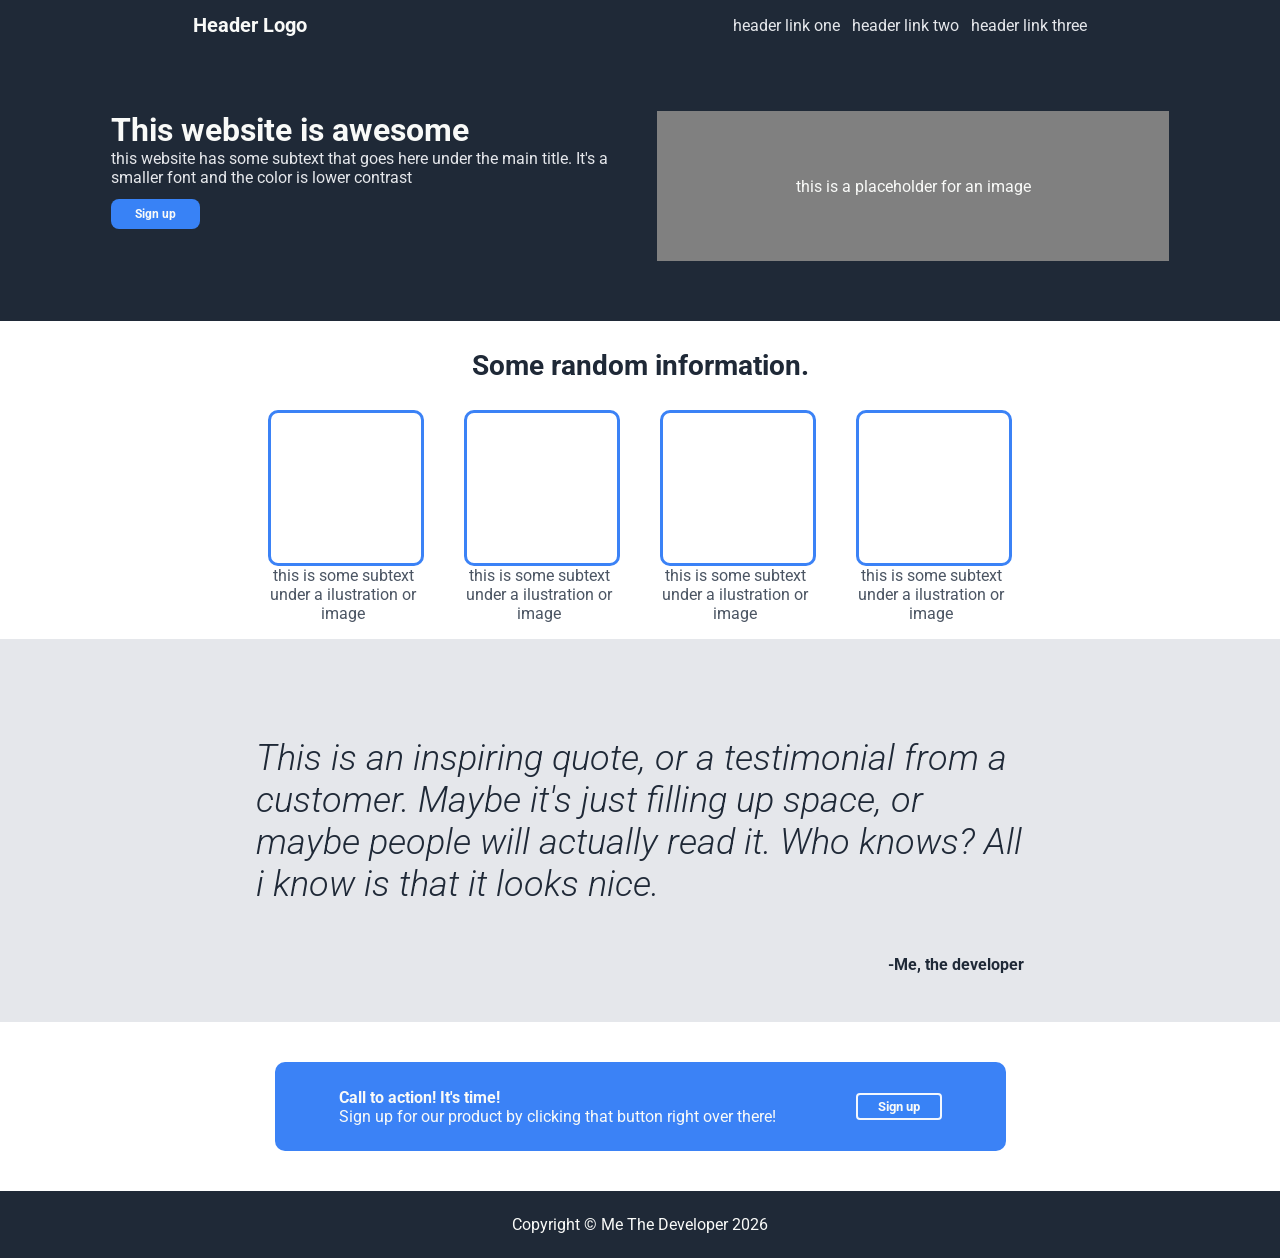
<file: index.html>
<!DOCTYPE html>
<html lang="en">

<head>
    <meta charset="UTF-8">
    <meta name="viewport" content="width=device-width, initial-scale=1.0">
    <title>Landing page</title>
    <link rel="stylesheet" href="style.css">
    <!--Roboto and open sans font embed code-->
    <link rel="preconnect" href="https://fonts.googleapis.com">
    <link rel="preconnect" href="https://fonts.gstatic.com" crossorigin>
    <link
        href="https://fonts.googleapis.com/css2?family=Open+Sans:ital,wght@0,300..800;1,300..800&family=Roboto:ital,wght@0,100..900;1,100..900&display=swap"
        rel="stylesheet">
</head>

<body class="site">
    <header>
        <h1>Header Logo</h1>
        <ul>
            <li><a href="">header link one</a></li>
            <li><a href="">header link two</a></li>
            <li><a href="">header link three</a></li>
        </ul>
    </header>
    <div class="top">
        <div class="left-hero">
            <h2>This website is awesome</h2>
            <p class="subtext-top">this website has some subtext that goes here under the main title. It's a smaller
                font and the color is lower contrast</p>
            <button class="sign-top">Sign up</button>
        </div>
        <div class="right-hero">
            <div class="placeholder">
                this is a placeholder for an image
            </div>
        </div>
    </div>

    <div>
        <h3>Some random information.</h3>
        <div class="cards">
            <div class="card">
                <div class="card-img"></div>
                <p class="subtext-cards">this is some subtext under a ilustration or image</p>
            </div>
            <div class="card">
                <div class="card-img"></div>
                <p class="subtext-cards">this is some subtext under a ilustration or image</p>
            </div>
            <div class="card">
                <div class="card-img"></div>
                <p class="subtext-cards">this is some subtext under a ilustration or image</p>
            </div>
            <div class="card">
                <div class="card-img"></div>
                <p class="subtext-cards">this is some subtext under a ilustration or image</p>
            </div>
        </div>
    </div>

    <div class="quote">
        <p class="quote-text">This is an inspiring quote, or a testimonial from a customer. Maybe it's just filling up
            space, or maybe people will actually read it. Who knows? All i know is that it looks nice.</p>
        <p class="quote-author">-Me, the developer</p>
    </div>

    <div class="call">
        <div class="call-background">
            <div>
                <h4>Call to action! It's time!</h4>
                <p class="signp">Sign up for our product by clicking that button right over there!</p>
            </div>
            <button class="sign-bottom">Sign up</button>
        </div>
    </div>

    <footer>Copyright © Me The Developer 2026</footer>
</body>

</html>
</file>
<file: style.css>
body {
    margin: 0;
    padding: 0;
    color: #F9FAF8;
    font-family: 'roboto', 'Open-sans';
}

.site {
    display: flex;
    flex-direction: column;
}

.top {
    padding: 60px 0px;
    gap: 34px;
    background-color: #1F2937;
    display: flex;
    justify-content: center;
    align-items: flex-start;
}


header {
    background-color: #1F2937;
    display: flex;
    justify-content: space-around;
}

h1 {
    font-size: 20px;
}

a {
    color: #E5E7EB;
    text-decoration: none;
}

.subtext-top {
    color: #E5E7EB;
    margin-top: 0;
    margin-bottom: 12px;
}

ul {
    list-style-type: none;
    display: flex;
    gap: 12px;
}



.left-hero, .right-hero {
    max-width: 40%;
    flex: 1;
}

.placeholder {
    background-color: grey; 
    display: flex; 
    justify-content: center; 
    text-align: center;
    align-items: center;
    height: 150px; 
    width: 100%; 
}

.sign-top, .sign-bottom {
    /* Removes default styling*/
    border: none;
    outline: none;
    font-family: 'Roboto';
    background-color: #3882F6;
    color: #F9FAF8;
    font-weight: 700;
    cursor: pointer;
}

.sign-top {
    border-radius: 8px;
    font-size: 12px;
    padding: 8px 24px;

}

h2 {
    margin: 0;
    font-size: 32px;
    font-weight: 700;
}

.subtext-cards {
    color: rgb(75, 85, 99);
    margin-top: 0;
    width: 150px;
    text-align: center;
}

h3 {
    color: #1F2937;
    text-align: center;
    font-size: 28px;
}

.cards {
    display: flex;
    justify-content: center;
    flex-wrap: wrap;
    gap: 40px;
}

.card-img {
    width: 150px;
    height: 150px;
    border: solid 3px #3B82F6;
    border-radius: 10px;

}


.quote {
    background-color: #E5E7EB;
    display: flex;
    flex-direction: column;
    justify-content: center;
    text-align: start;
    padding: 48px 0;
}

.quote-text {
    font-size: 36px;
    font-weight: 300;
    font-style: italic;
    color: #1F2937;
    width: 60%;
    margin: 50px auto;
}

.quote-author {
    width: 60%;
    margin: 0 auto;
    font-weight: bold;
    color: #1F2937;
    text-align: end;

}

.call {
    display: flex;
    justify-content: center;
    align-items: center;
    padding: 40px 0;
}

.call-background {
    background-color: #3B82F6;
    border-radius: 10px;
    padding: 2vw 5vw;
    display: flex;
    align-items: center;
    gap: 80px;
}

.sign-bottom {
    border: solid #F2F7FE 2px;
    border-radius: 4px ;
    padding: 4px 20px;
}

h4 {
    margin: 0;
}

.signp {
    margin: 0;
}

footer {
    background-color: #1F2937;
    text-align: center;
    padding: 24px 0;
}
</file>
